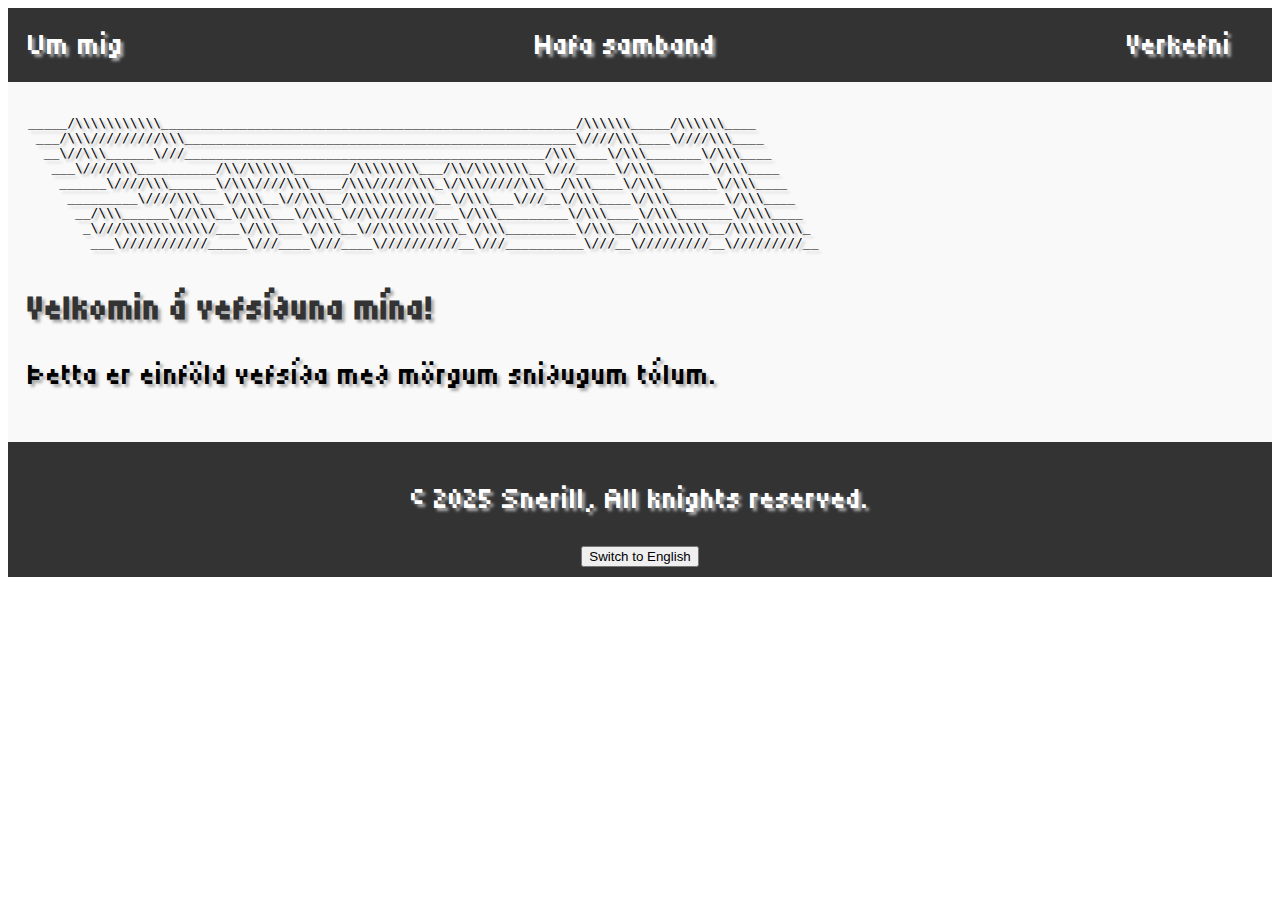
<file: index.html>
<!DOCTYPE html>
<html lang="en">
<head>
    <link rel="stylesheet" href="https://fonts.googleapis.com/css?family=Tiny5">
    <meta charset="UTF-8">
    <meta name="viewport" content="width=device-width, initial-scale=1.0">
    <title>Snerill's Website</title>
    <link rel="stylesheet" href="styles.css">
</head>

<body>
    <!-- Header Section -->
    <header>
        <nav aria-label="Main Navigation">
            <ul>
                <li><a href="about.html">Um mig</a></li>
                <li><a href="contact.html">Hafa samband</a></li>
                <li><a href="projects.html">Verkefni</a></li>
            </ul>
        </nav>
    </header>

    <!-- Page Content -->
    <main>
        <section id="home">
            <div class="ascii-art">
                <pre>
_____/\\\\\\\\\\\_____________________________________________________/\\\\\\_____/\\\\\\____        
 ___/\\\/////////\\\__________________________________________________\////\\\____\////\\\____       
  __\//\\\______\///______________________________________________/\\\____\/\\\_______\/\\\____      
   ___\////\\\__________/\\/\\\\\\_______/\\\\\\\\___/\\/\\\\\\\__\///_____\/\\\_______\/\\\____     
    ______\////\\\______\/\\\////\\\____/\\\/////\\\_\/\\\/////\\\__/\\\____\/\\\_______\/\\\____    
     _________\////\\\___\/\\\__\//\\\__/\\\\\\\\\\\__\/\\\___\///__\/\\\____\/\\\_______\/\\\____   
      __/\\\______\//\\\__\/\\\___\/\\\_\//\\///////___\/\\\_________\/\\\____\/\\\_______\/\\\____  
       _\///\\\\\\\\\\\/___\/\\\___\/\\\__\//\\\\\\\\\\_\/\\\_________\/\\\__/\\\\\\\\\__/\\\\\\\\\_ 
        ___\///////////_____\///____\///____\//////////__\///__________\///__\/////////__\/////////__  
                </pre>
            </div>
            <!-- Home content will go here -->
            <h1>Velkomin á vefsíðuna mína!</h1>
            <p>Þetta er einföld vefsíða með mörgum sniðugum tólum.</p>
        </section>
    </main>

    <!-- Footer Section -->
    <footer>
        <p>&copy; 2025 Snerill, All knights reserved.</p>
        <button onclick="window.location.href='index.en.html'">Switch to English</button>
    </footer>

    <script src="script.js"></script>
</body>
</html>
</file>
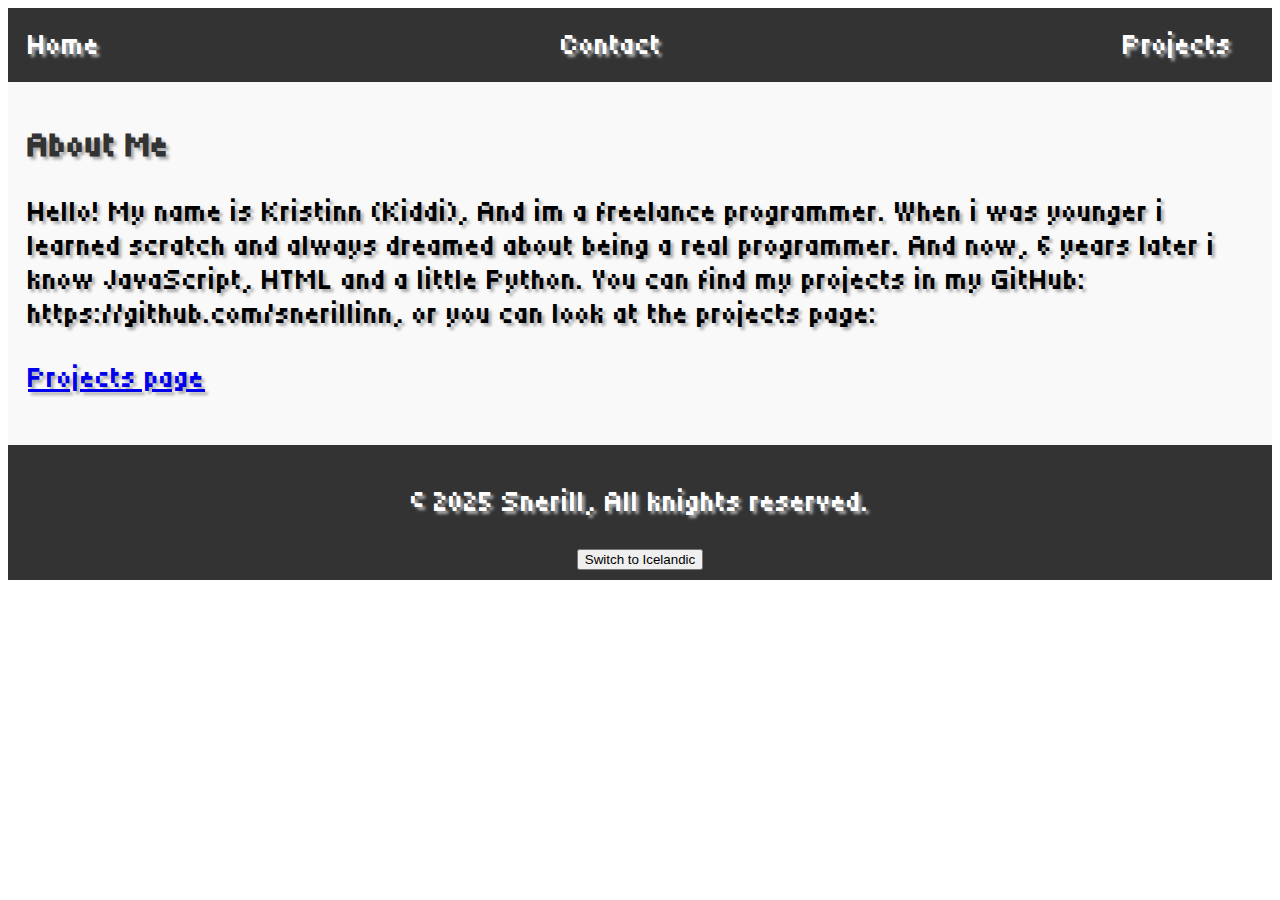
<file: about.en.html>
<!DOCTYPE html>
<html lang="en">
<head>
    <link rel="stylesheet" href="https://fonts.googleapis.com/css?family=Tiny5">
    <meta charset="UTF-8">
    <meta name="viewport" content="width=device-width, initial-scale=1.0">
    <title>About Me</title>
    <link rel="stylesheet" href="styles.css">
</head>

<body>
    <!-- Header Section -->
    <header>
        <nav aria-label="Main Navigation">
            <ul>
                <li><a href="index.en.html">Home</a></li>
                <li><a href="contact.en.html">Contact</a></li>
                <li><a href="projects.en.html">Projects</a></li>
            </ul>
        </nav>
    </header>

    <!-- Page Content -->
    <main>
        <section id="about-me">
            <!-- About me content will go here -->
            <h1>About Me</h1>
            <p>Hello! My name is Kristinn (Kiddi), And im a freelance programmer. When i was younger i learned scratch and always dreamed about being a real programmer. And now, 6 years later i know JavaScript, HTML and a little Python. You can find my projects in my GitHub: https://github.com/snerillinn, or you can look at the projects page:</p> <p><a href="projects.en.html">Projects page</a></p>
        </section>
    </main>

    <!-- Footer Section -->
    <footer>
        <p>&copy; 2025 Snerill, All knights reserved.</p>
        <button onclick="window.location.href='about.html'">Switch to Icelandic</button>
    </footer>

    <script src="script.js"></script>
</body>
</html>
</file>
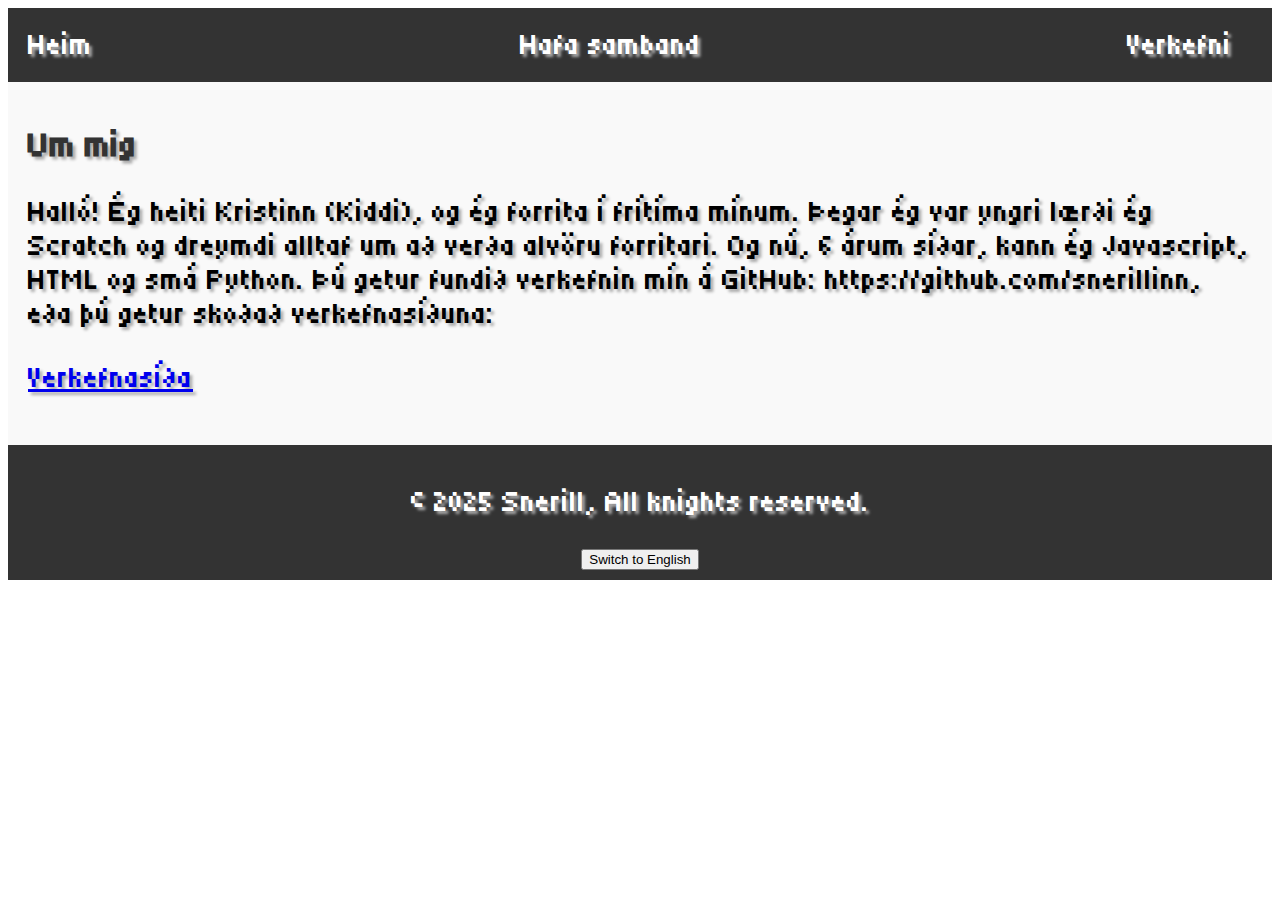
<file: about.html>
<!DOCTYPE html>
<html lang="is">
<head>
    <link rel="stylesheet" href="https://fonts.googleapis.com/css?family=Tiny5">
    <meta charset="UTF-8">
    <meta name="viewport" content="width=device-width, initial-scale=1.0">
    <title>Um mig</title>
    <link rel="stylesheet" href="styles.css">
</head>

<body>
    <!-- Header Section -->
    <header>
        <nav aria-label="Main Navigation">
            <ul>
                <li><a href="index.html">Heim</a></li>
                <li><a href="contact.html">Hafa samband</a></li>
                <li><a href="projects.html">Verkefni</a></li>
            </ul>
        </nav>
    </header>

    <!-- Page Content -->
    <main>
        <section id="about-me">
            <!-- About me content will go here -->
            <h1>Um mig</h1>
            <p>Halló! Ég heiti Kristinn (Kiddi), og ég forrita í frítíma mínum. Þegar ég var yngri lærði ég Scratch og dreymdi alltaf um að verða alvöru forritari. Og nú, 6 árum síðar, kann ég Javascript, HTML og smá Python. Þú getur fundið verkefnin mín á GitHub: https://github.com/snerillinn, eða þú getur skoðað verkefnasíðuna:</p> <p><a href="projects.html">Verkefnasíða</a></p>
        </section>
    </main>

    <!-- Footer Section -->
    <footer>
        <p>&copy; 2025 Snerill, All knights reserved.</p>
        <button onclick="window.location.href='about.en.html'">Switch to English</button>
    </footer>

    <script src="script.js"></script>
</body>
</html>
</file>
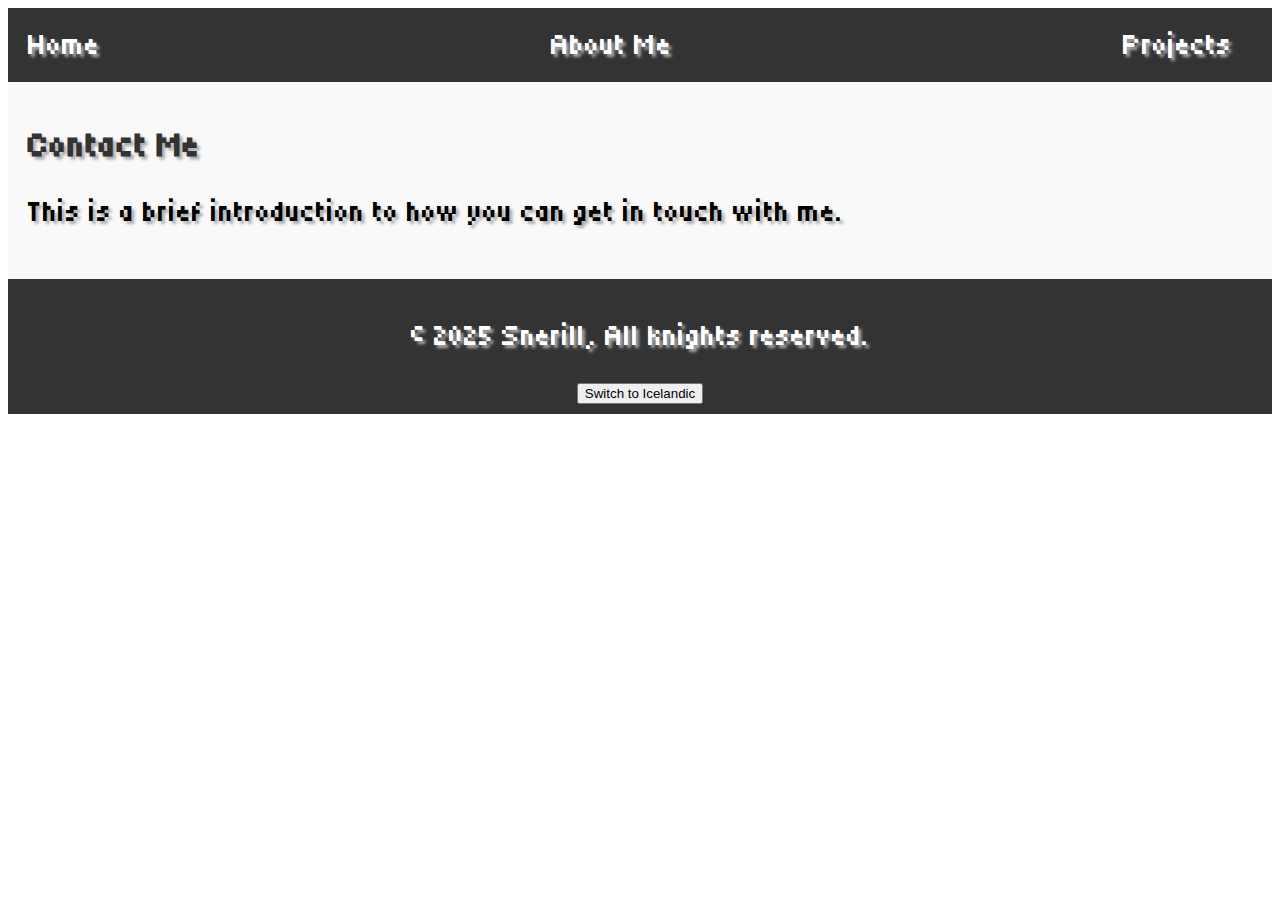
<file: contact.en.html>
<!DOCTYPE html>
<html lang="en">
<head>
    <link rel="stylesheet" href="https://fonts.googleapis.com/css?family=Tiny5">
    <meta charset="UTF-8">
    <meta name="viewport" content="width=device-width, initial-scale=1.0">
    <title>Contact Me</title>
    <link rel="stylesheet" href="styles.css">
</head>

<body>
    <!-- Header Section -->
    <header>
        <nav aria-label="Main Navigation">
            <ul>
                <li><a href="index.en.html">Home</a></li>
                <li><a href="about.en.html">About Me</a></li>
                <li><a href="projects.en.html">Projects</a></li>
            </ul>
        </nav>
    </header>

    <!-- Page Content -->
    <main>
        <section id="contact-me">
            <!-- Contact me content will go here -->
            <h1>Contact Me</h1>
            <p>This is a brief introduction to how you can get in touch with me.</p>
        </section>
    </main>

    <!-- Footer Section -->
    <footer>
        <p>&copy; 2025 Snerill, All knights reserved.</p>
        <button onclick="window.location.href='contact.html'">Switch to Icelandic</button>
    </footer>

    <script src="script.js"></script>
</body>
</html>
</file>
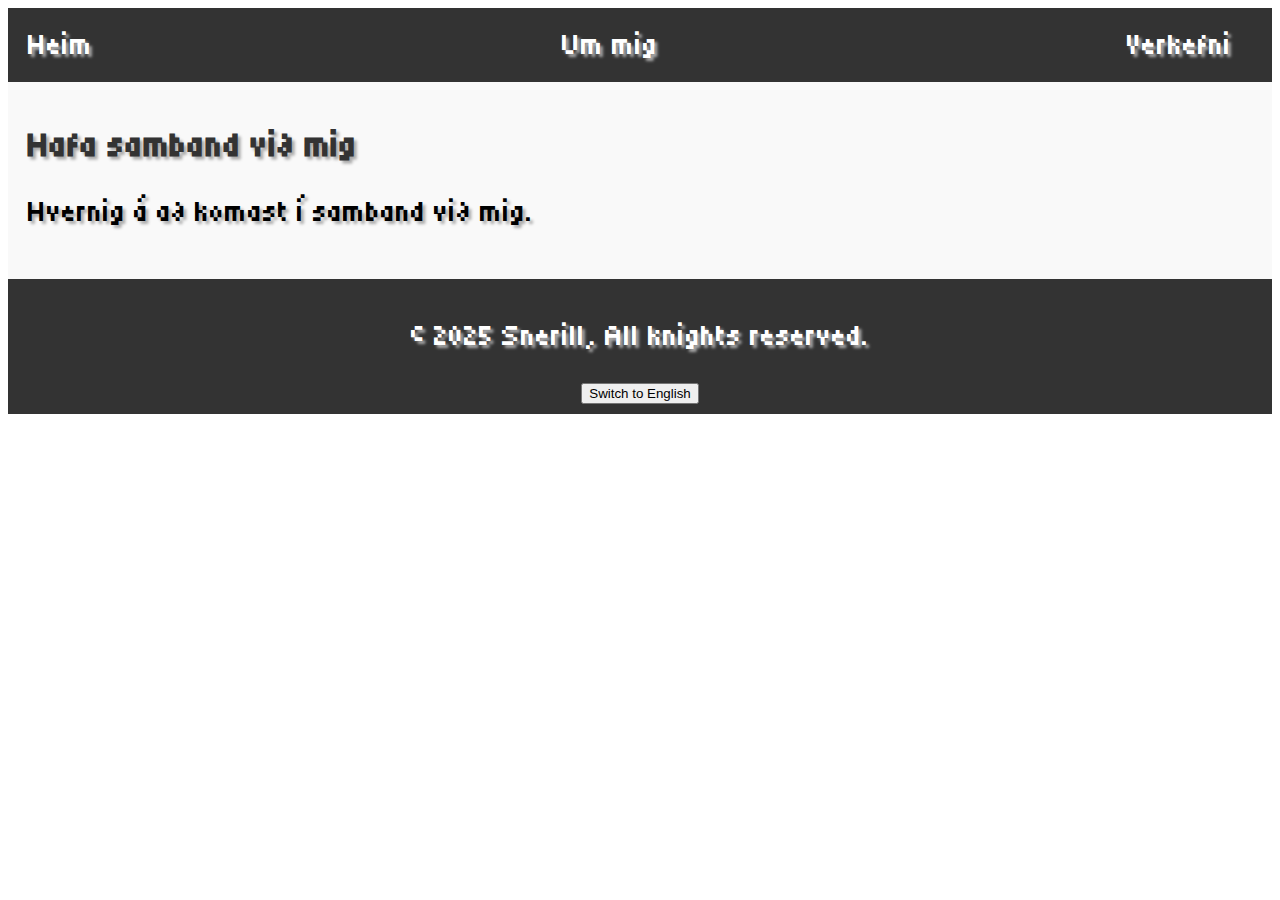
<file: contact.html>
<!DOCTYPE html>
<html lang="en">
<head>
    <link rel="stylesheet" href="https://fonts.googleapis.com/css?family=Tiny5">
    <meta charset="UTF-8">
    <meta name="viewport" content="width=device-width, initial-scale=1.0">
    <title>Contact Me</title>
    <link rel="stylesheet" href="styles.css">
</head>

<body>
    <!-- Header Section -->
    <header>
        <nav aria-label="Main Navigation">
            <ul>
                <li><a href="index.html">Heim</a></li>
                <li><a href="about.html">Um mig</a></li>
                <li><a href="projects.html">Verkefni</a></li>
            </ul>
        </nav>
    </header>

    <!-- Page Content -->
    <main>
        <section id="contact-me">
            <!-- Contact me content will go here -->
            <h1>Hafa samband við mig</h1>
            <p>Hvernig á að komast í samband við mig.</p>
        </section>
    </main>

    <!-- Footer Section -->
    <footer>
        <p>&copy; 2025 Snerill, All knights reserved.</p>
        <button onclick="window.location.href='contact.en.html'">Switch to English</button>
    </footer>

    <script src="script.js"></script>
</body>
</html>
</file>
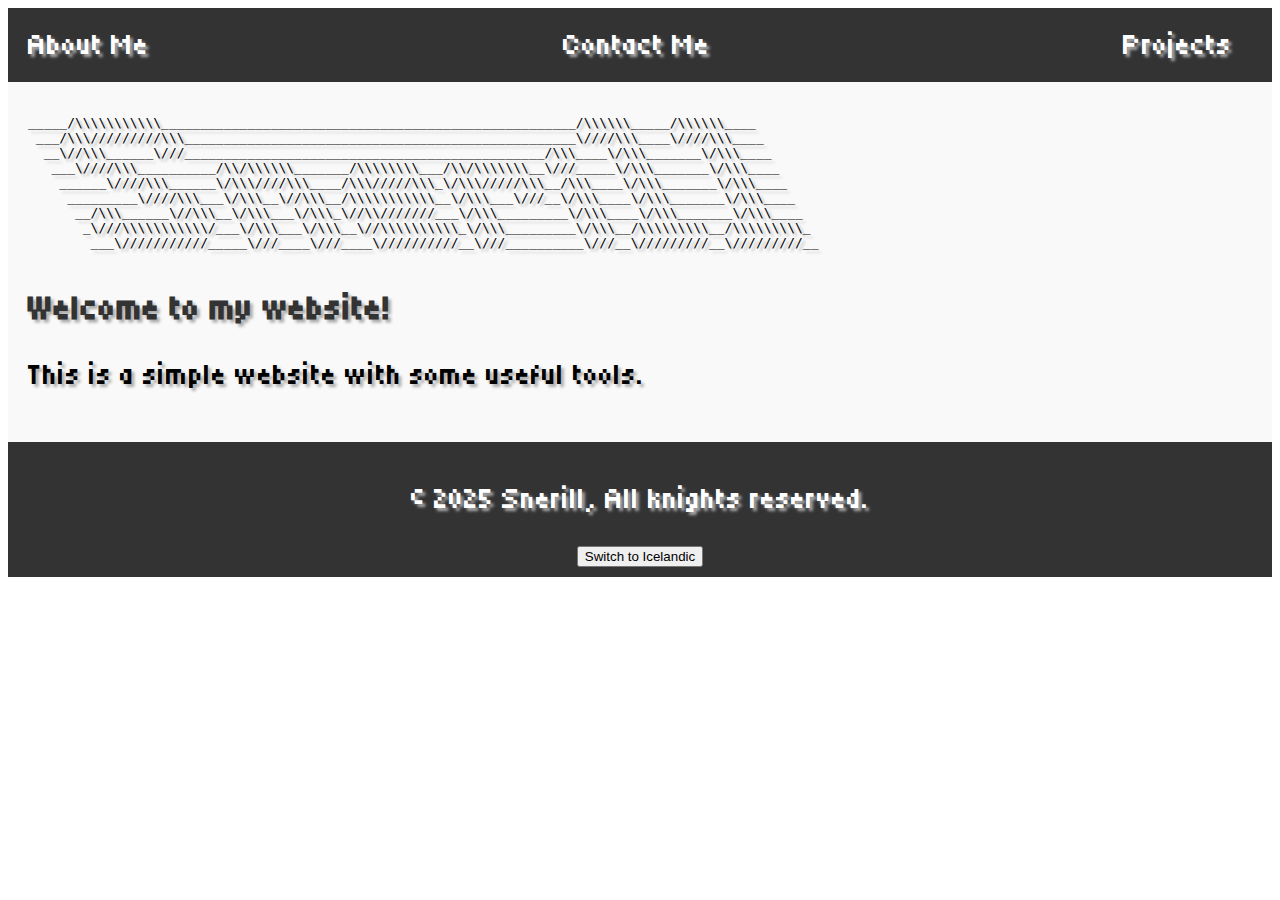
<file: index.en.html>
<!DOCTYPE html>
<html lang="en">
<head>
    <link rel="stylesheet" href="https://fonts.googleapis.com/css?family=Tiny5">
    <meta charset="UTF-8">
    <meta name="viewport" content="width=device-width, initial-scale=1.0">
    <title>Snerill's Website</title>
    <link rel="stylesheet" href="styles.css">
</head>

<body>
    <!-- Header Section -->
    <header>
        <nav aria-label="Main Navigation">
            <ul>
                <li><a href="about.en.html">About Me</a></li>
                <li><a href="contact.en.html">Contact Me</a></li>
                <li><a href="projects.en.html">Projects</a></li>
            </ul>
        </nav>
    </header>

    <!-- Page Content -->
    <main>
        <section id="home">
            <div class="ascii-art">
                <pre>
_____/\\\\\\\\\\\_____________________________________________________/\\\\\\_____/\\\\\\____        
 ___/\\\/////////\\\__________________________________________________\////\\\____\////\\\____       
  __\//\\\______\///______________________________________________/\\\____\/\\\_______\/\\\____      
   ___\////\\\__________/\\/\\\\\\_______/\\\\\\\\___/\\/\\\\\\\__\///_____\/\\\_______\/\\\____     
    ______\////\\\______\/\\\////\\\____/\\\/////\\\_\/\\\/////\\\__/\\\____\/\\\_______\/\\\____    
     _________\////\\\___\/\\\__\//\\\__/\\\\\\\\\\\__\/\\\___\///__\/\\\____\/\\\_______\/\\\____   
      __/\\\______\//\\\__\/\\\___\/\\\_\//\\///////___\/\\\_________\/\\\____\/\\\_______\/\\\____  
       _\///\\\\\\\\\\\/___\/\\\___\/\\\__\//\\\\\\\\\\_\/\\\_________\/\\\__/\\\\\\\\\__/\\\\\\\\\_ 
        ___\///////////_____\///____\///____\//////////__\///__________\///__\/////////__\/////////__  
                </pre>
            </div>
            <!-- Home content will go here -->
            <h1>Welcome to my website!</h1>
            <p>This is a simple website with some useful tools.</p>
        </section>
    </main>

    <!-- Footer Section -->
    <footer>
        <p>&copy; 2025 Snerill, All knights reserved.</p>
        <button onclick="window.location.href='index.html'">Switch to Icelandic</button>
    </footer>

    <script src="script.js"></script>
</body>
</html>
</file>
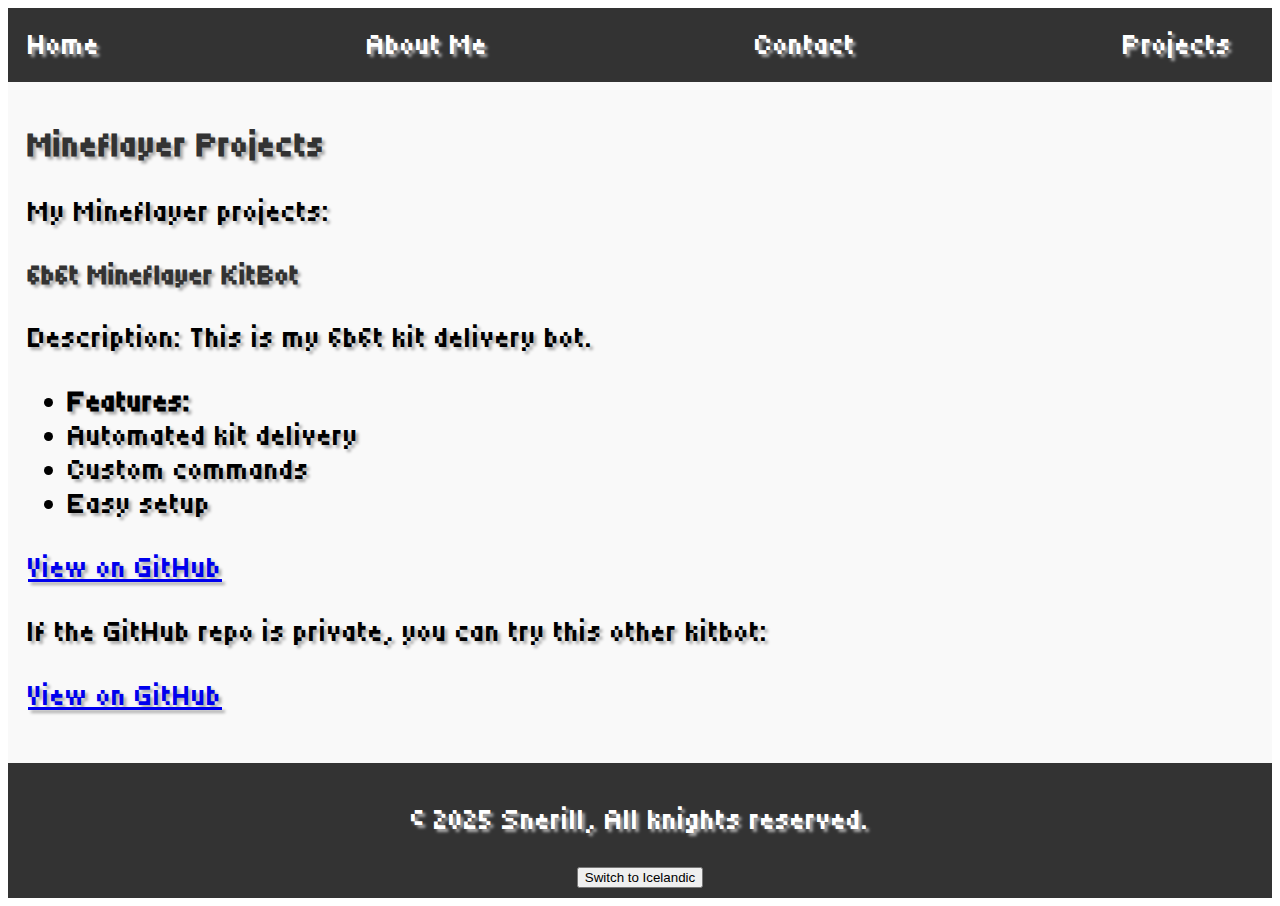
<file: mineflayer-projects.en.html>
<!DOCTYPE html>
<html lang="en">
<head>
    <link rel="stylesheet" href="https://fonts.googleapis.com/css?family=Tiny5">
    <meta charset="UTF-8">
    <meta name="viewport" content="width=device-width, initial-scale=1.0">
    <title>Mineflayer Projects</title>
    <link rel="stylesheet" href="styles.css">
</head>

<body>
    <!-- Header Section -->
    <header>
        <nav aria-label="Main Navigation">
            <ul>
                <li><a href="index.en.html">Home</a></li>
                <li><a href="about.en.html">About Me</a></li>
                <li><a href="contact.en.html">Contact</a></li>
                <li><a href="projects.en.html">Projects</a></li>
            </ul>
        </nav>
    </header>

    <!-- Page Content -->
    <main>
        <section id="mineflayer-projects">
            <h1>Mineflayer Projects</h1>
            <p>My Mineflayer projects:</p>
            <article class="kitbot-project">
                <h3>6b6t Mineflayer KitBot</h3>
                <p>Description: This is my 6b6t kit delivery bot.</p>
                <ul>
                    <li><strong>Features:</strong></li>
                    <li>Automated kit delivery</li>
                    <li>Custom commands</li>
                    <li>Easy setup</li>
                </ul>
                <p><a href="https://github.com/Snerillinn/mineflayer-discord-kit-bot">View on GitHub</a></p>
                <p>If the GitHub repo is private, you can try this other kitbot: </p>
                <p><a href="https://github.com/BrewTheFox/ReKITtyPaw">View on GitHub</a></p>
            </article>
        </section>
    </main>

    <!-- Footer Section -->
    <footer>
        <p>&copy; 2025 Snerill, All knights reserved.</p>
        <button onclick="window.location.href='mineflayer-projects.html'">Switch to Icelandic</button>
    </footer>

    <script src="script.js"></script>
</body>
</html>
</file>
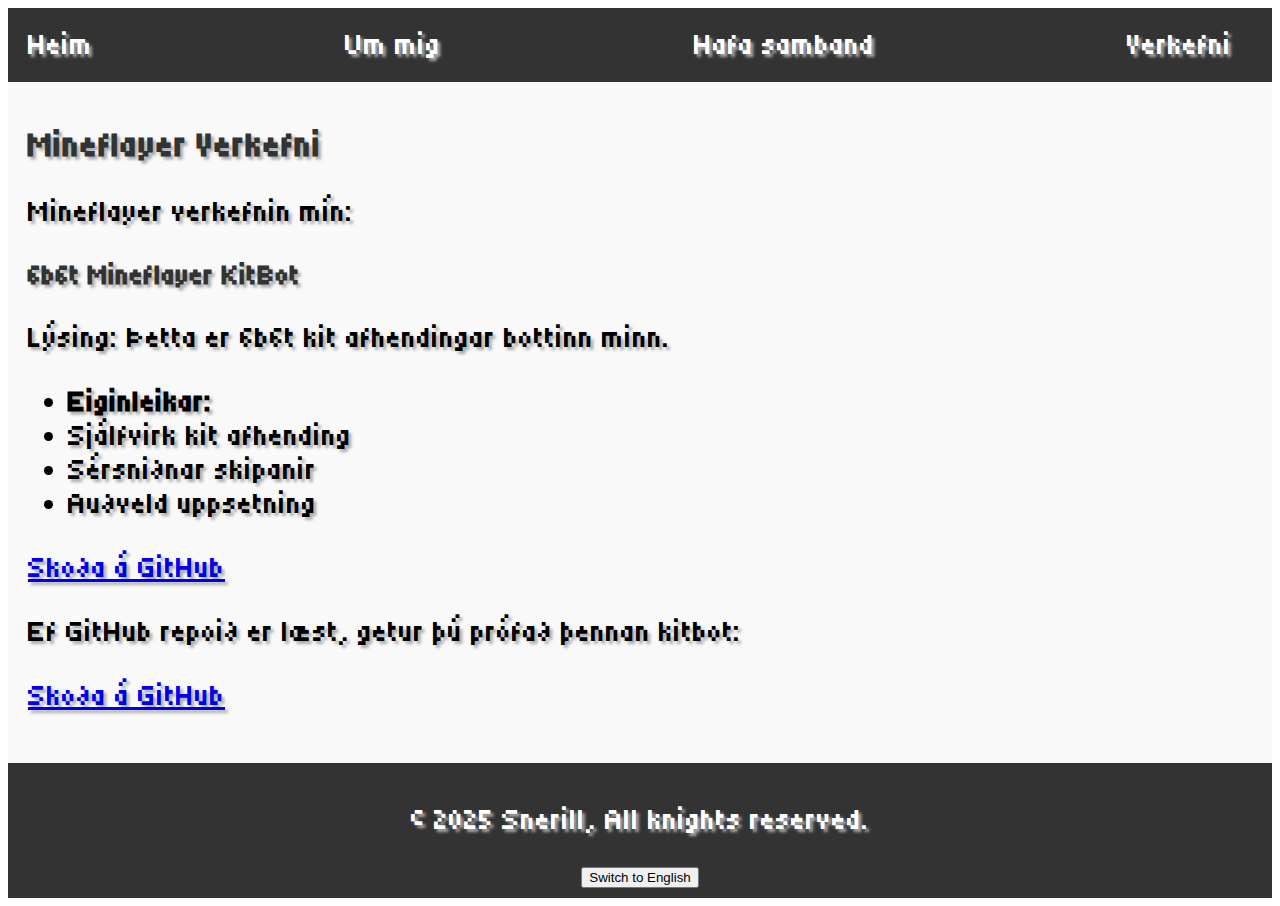
<file: mineflayer-projects.html>
<!DOCTYPE html>
<html lang="is">
<head>
    <link rel="stylesheet" href="https://fonts.googleapis.com/css?family=Tiny5">
    <meta charset="UTF-8">
    <meta name="viewport" content="width=device-width, initial-scale=1.0">
    <title>Mineflayer Verkefni</title>
    <link rel="stylesheet" href="styles.css">
</head>

<body>
    <!-- Header Section -->
    <header>
        <nav aria-label="Main Navigation">
            <ul>
                <li><a href="index.html">Heim</a></li>
                <li><a href="about.html">Um mig</a></li>
                <li><a href="contact.html">Hafa samband</a></li>
                <li><a href="projects.html">Verkefni</a></li>
            </ul>
        </nav>
    </header>

    <!-- Page Content -->
    <main>
        <section id="mineflayer-projects">
            <h1>Mineflayer Verkefni</h1>
            <p>Mineflayer verkefnin mín:</p>
            <article class="kitbot-project">
                <h3>6b6t Mineflayer KitBot</h3>
                <p>Lýsing: Þetta er 6b6t kit afhendingar bottinn minn.</p>
                <ul>
                    <li><strong>Eiginleikar:</strong></li>
                    <li>Sjálfvirk kit afhending</li>
                    <li>Sérsniðnar skipanir</li>
                    <li>Auðveld uppsetning</li>
                </ul>
                <p><a href="https://github.com/Snerillinn/mineflayer-discord-kit-bot">Skoða á GitHub</a></p>
                <p>Ef GitHub repoið er læst, getur þú prófað þennan kitbot: </p>
                <p><a href="https://github.com/BrewTheFox/ReKITtyPaw">Skoða á GitHub</a></p>
            </article>
        </section>
    </main>

    <!-- Footer Section -->
    <footer>
        <p>&copy; 2025 Snerill, All knights reserved.</p>
        <button onclick="window.location.href='mineflayer-projects.en.html'">Switch to English</button>
    </footer>

    <script src="script.js"></script>
</body>
</html>
</file>
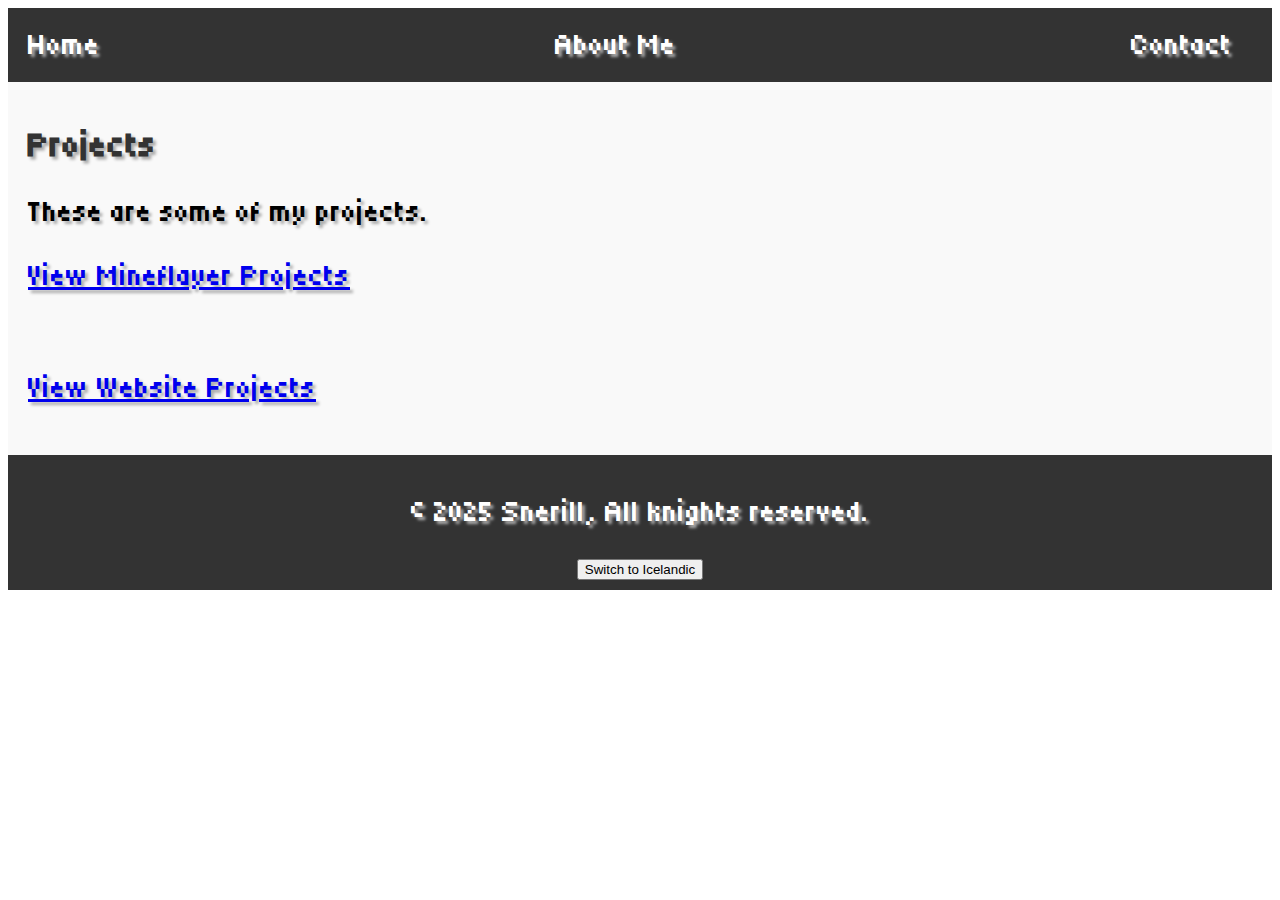
<file: projects.en.html>
<!DOCTYPE html>
<html lang="en">
<head>
    <link rel="stylesheet" href="https://fonts.googleapis.com/css?family=Tiny5">
    <meta charset="UTF-8">
    <meta name="viewport" content="width=device-width, initial-scale=1.0">
    <title>Projects</title>
    <link rel="stylesheet" href="styles.css">
</head>

<body>
    <!-- Header Section -->
    <header>
        <nav aria-label="Main Navigation">
            <ul>
                <li><a href="index.en.html">Home</a></li>
                <li><a href="about.en.html">About Me</a></li>
                <li><a href="contact.en.html">Contact</a></li>
            </ul>
        </nav>
    </header>

    <!-- Page Content -->
    <main>
        <section id="projects">
            <h1>Projects</h1>
            <p>These are some of my projects.</p>
            <p><a href="mineflayer-projects.en.html">View Mineflayer Projects</a></p>
            <br>
            <p><a href="website-projects.en.html">View Website Projects</a></p>
        </section>
    </main>

    <!-- Footer Section -->
    <footer>
        <p>&copy; 2025 Snerill, All knights reserved.</p>
        <button onclick="window.location.href='projects.html'">Switch to Icelandic</button>
    </footer>

    <script src="script.js"></script>
</body>
</html>
</file>
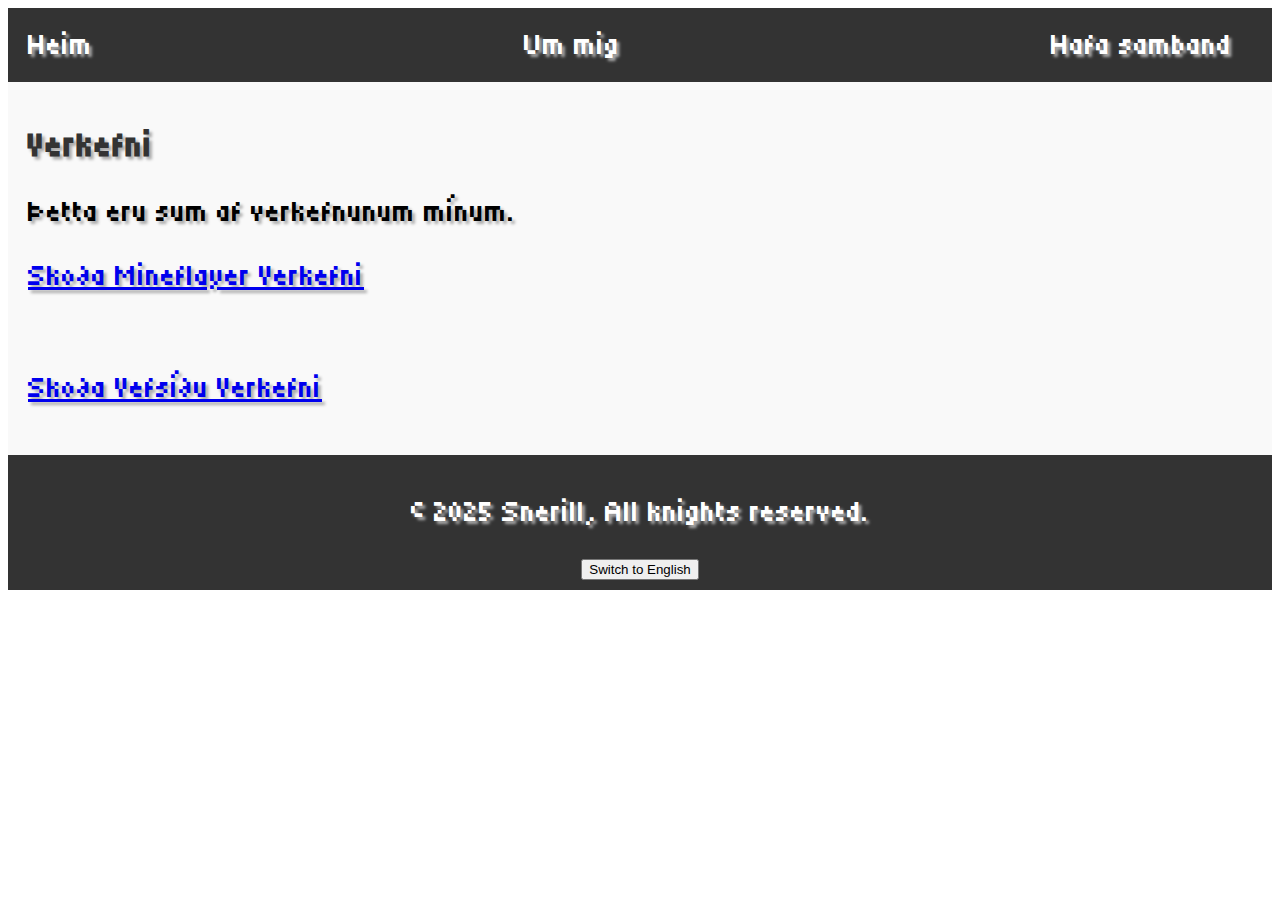
<file: projects.html>
<!DOCTYPE html>
<html lang="is">
<head>
    <link rel="stylesheet" href="https://fonts.googleapis.com/css?family=Tiny5">
    <meta charset="UTF-8">
    <meta name="viewport" content="width=device-width, initial-scale=1.0">
    <title>Verkefni</title>
    <link rel="stylesheet" href="styles.css">
</head>

<body>
    <!-- Header Section -->
    <header>
        <nav aria-label="Main Navigation">
            <ul>
                <li><a href="index.html">Heim</a></li>
                <li><a href="about.html">Um mig</a></li>
                <li><a href="contact.html">Hafa samband</a></li>
            </ul>
        </nav>
    </header>

    <!-- Page Content -->
    <main>
        <section id="projects">
            <h1>Verkefni</h1>
            <p>Þetta eru sum af verkefnunum mínum.</p>
            <p><a href="mineflayer-projects.html">Skoða Mineflayer Verkefni</a></p>
            <br>
            <p><a href="website-projects.html">Skoða Vefsíðu Verkefni</a></p>
        </section>
    </main>

    <!-- Footer Section -->
    <footer>
        <p>&copy; 2025 Snerill, All knights reserved.</p>
        <button onclick="window.location.href='projects.en.html'">Switch to English</button>
    </footer>

    <script src="script.js"></script>
</body>
</html>
</file>
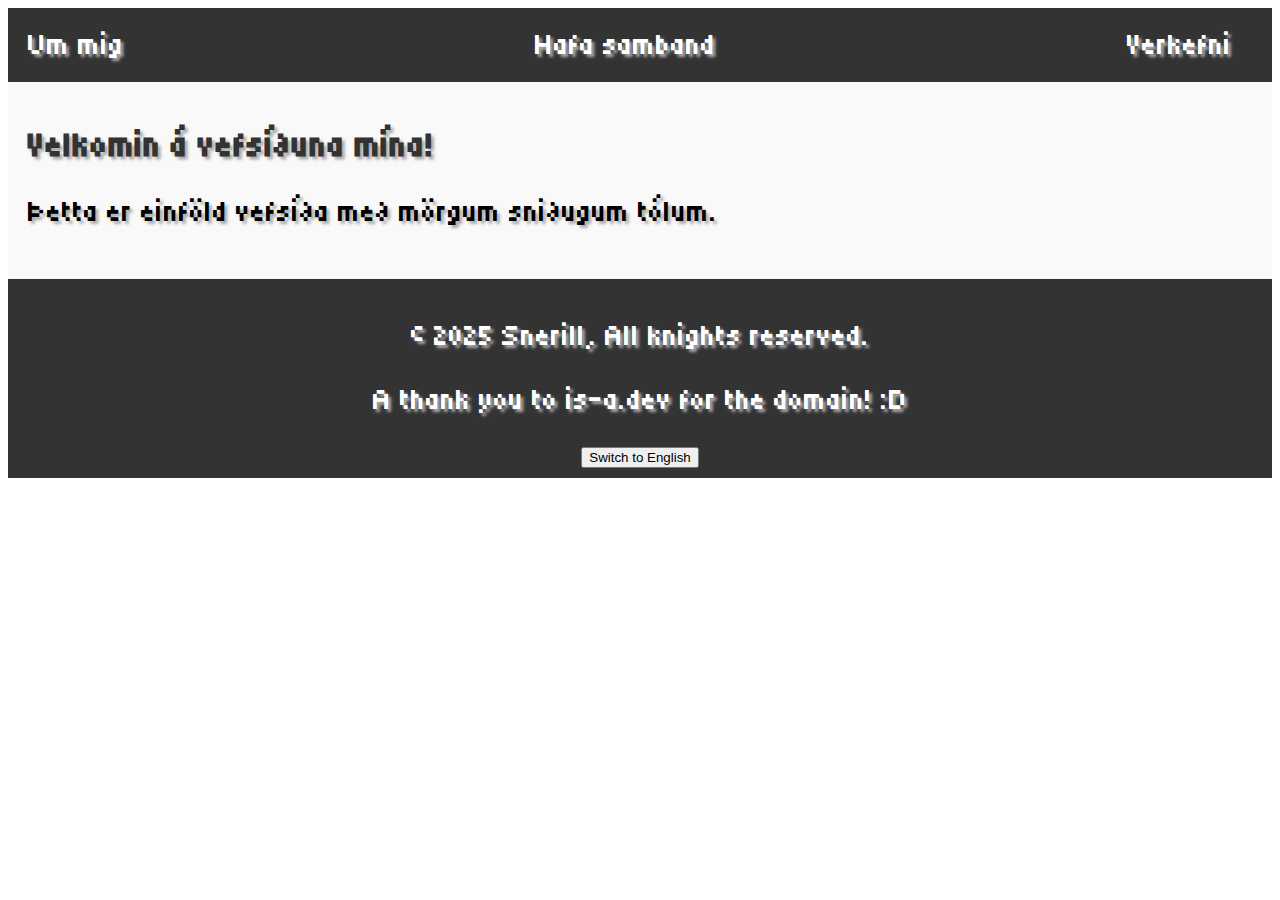
<file: test.html>
<!DOCTYPE html>
<html lang="en">
<head>
    <link rel="stylesheet" href="https://fonts.googleapis.com/css?family=Tiny5">
    <meta charset="UTF-8">
    <meta name="viewport" content="width=device-width, initial-scale=1.0">
    <title>Kiddi's Website</title>
    <link rel="stylesheet" href="styles.css">
</head>

<body>
    <!-- Header Section -->
    <header>
        <nav aria-label="Main Navigation">
            <ul>
                <li><a href="about.html">Um mig</a></li>
                <li><a href="contact.html">Hafa samband</a></li>
                <li><a href="projects.html">Verkefni</a></li>
            </ul>
        </nav>
    </header>

    <!-- Page Content -->
    <main>
        <section id="home">
            <!-- Home content will go here -->
            <h1>Velkomin á vefsíðuna mína!</h1>
            <p>Þetta er einföld vefsíða með mörgum sniðugum tólum.</p>
        </section>
    </main>

    <!-- Footer Section -->
    <footer>
        <p>&copy; 2025 Snerill, All knights reserved.</p>
        <p>A thank you to is-a.dev for the domain! :D</p>
        <button onclick="window.location.href='index.en.html'">Switch to English</button>
    </footer>

    <script src="script.js"></script>
</body>
</html>
</file>
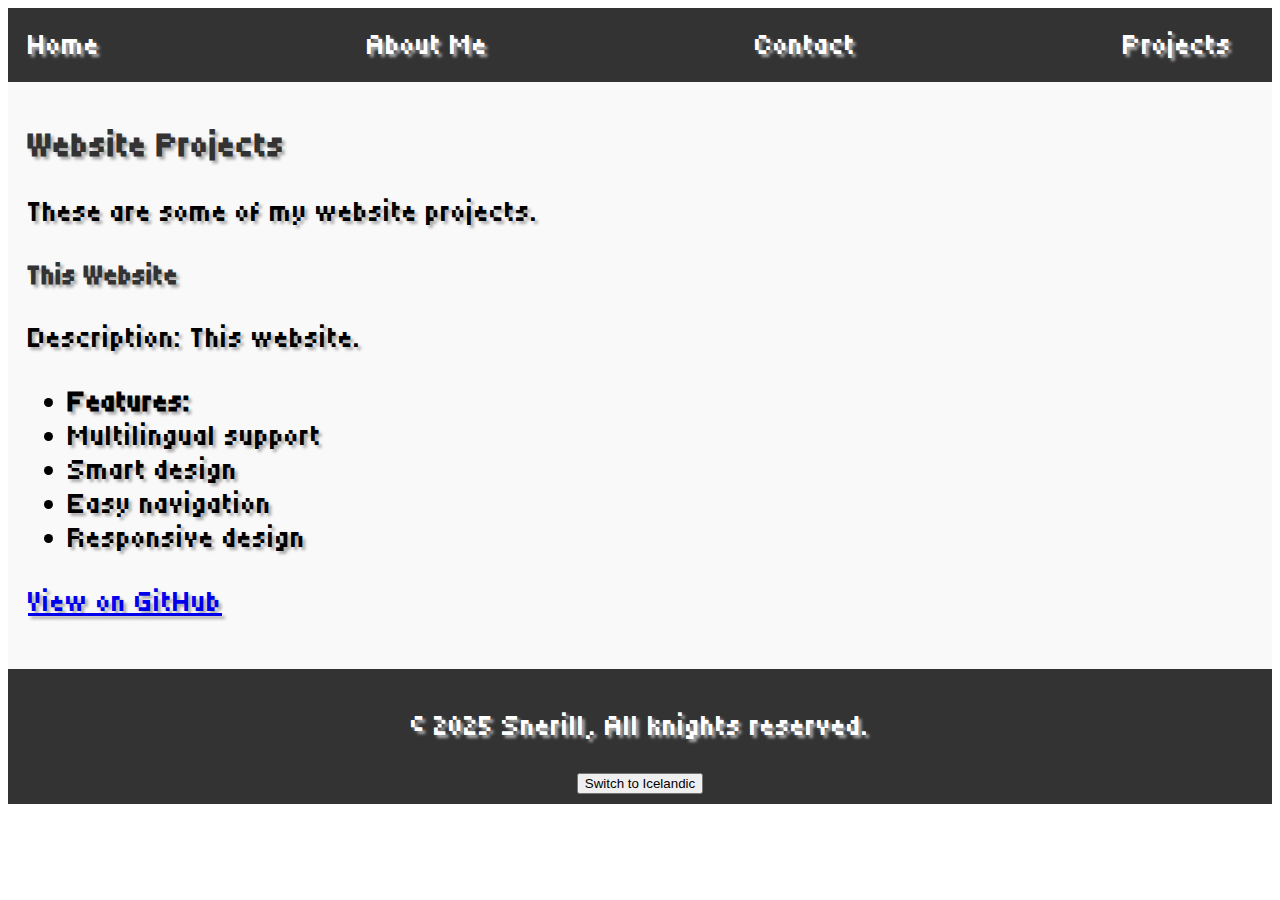
<file: website-projects.en.html>
<!DOCTYPE html>
<html lang="en">
<head>
    <link rel="stylesheet" href="https://fonts.googleapis.com/css?family=Tiny5">
    <meta charset="UTF-8">
    <meta name="viewport" content="width=device-width, initial-scale=1.0">
    <title>Website Projects</title>
    <link rel="stylesheet" href="styles.css">
</head>

<body>
    <!-- Header Section -->
    <header>
        <nav aria-label="Main Navigation">
            <ul>
                <li><a href="index.en.html">Home</a></li>
                <li><a href="about.en.html">About Me</a></li>
                <li><a href="contact.en.html">Contact</a></li>
                <li><a href="projects.en.html">Projects</a></li>
            </ul>
        </nav>
    </header>

    <!-- Page Content -->
    <main>
        <section id="website-projects">
            <h1>Website Projects</h1>
            <p>These are some of my website projects.</p>
            <!-- Add your website projects here -->
            <article class="this-website-project">
                <h3>This Website</h3>
                <p>Description: This website.</p>
                <ul>
                    <li><strong>Features:</strong></li>
                    <li>Multilingual support</li>
                    <li>Smart design</li>
                    <li>Easy navigation</li>
                    <li>Responsive design</li>
                </ul>
                <p><a href="https://github.com/Snerillinn/Snerillinn.github.io">View on GitHub</a></p>
            </article>
        </section>
    </main>

    <!-- Footer Section -->
    <footer>
        <p>&copy; 2025 Snerill, All knights reserved.</p>
        <button onclick="window.location.href='website-projects.html'">Switch to Icelandic</button>
    </footer>

    <script src="script.js"></script>
</body>
</html>
</file>
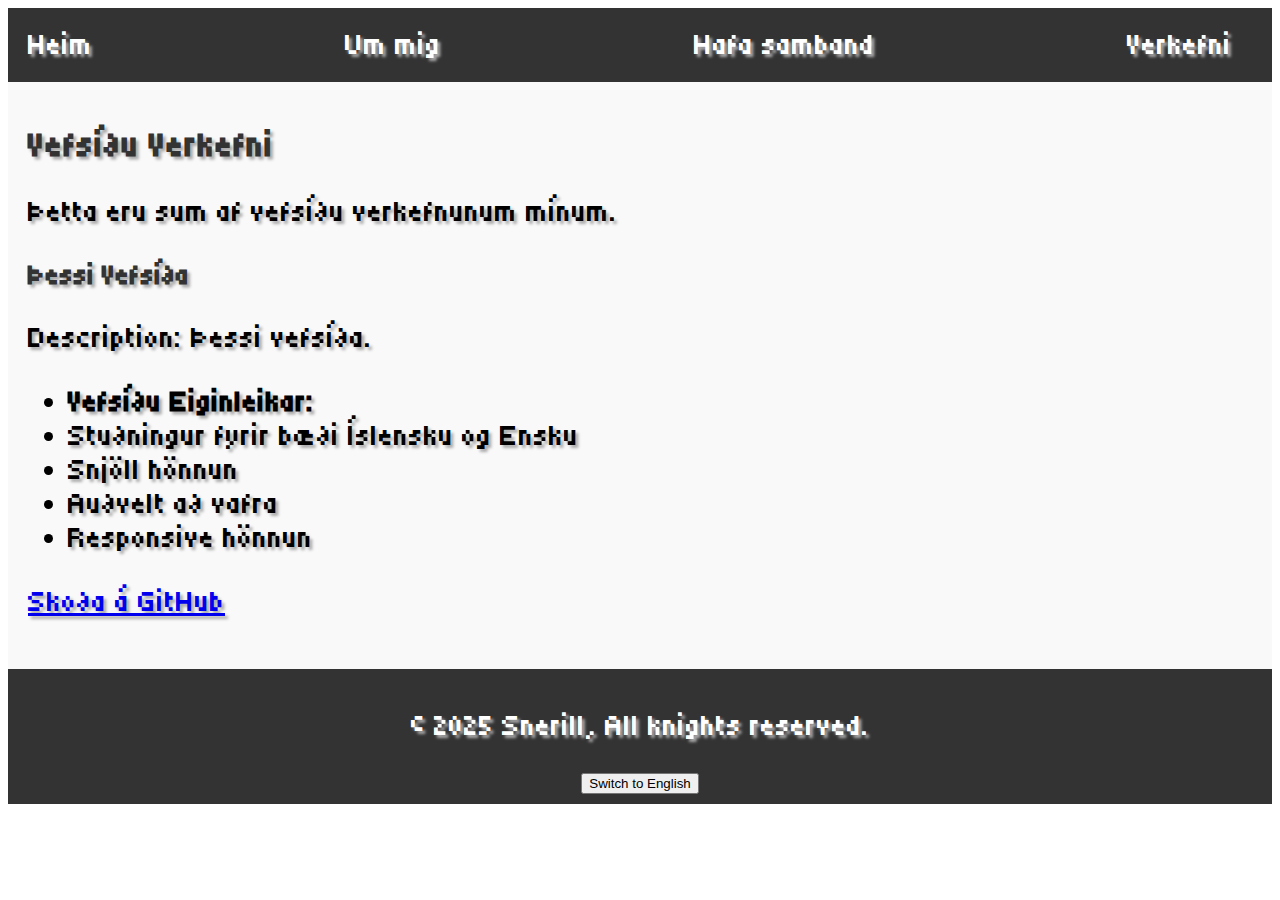
<file: website-projects.html>
<!DOCTYPE html>
<html lang="is">
<head>
    <link rel="stylesheet" href="https://fonts.googleapis.com/css?family=Tiny5">
    <meta charset="UTF-8">
    <meta name="viewport" content="width=device-width, initial-scale=1.0">
    <title>Vefsíðu Verkefni</title>
    <link rel="stylesheet" href="styles.css">
</head>

<body>
    <!-- Header Section -->
    <header>
        <nav aria-label="Main Navigation">
            <ul>
                <li><a href="index.html">Heim</a></li>
                <li><a href="about.html">Um mig</a></li>
                <li><a href="contact.html">Hafa samband</a></li>
                <li><a href="projects.html">Verkefni</a></li>
            </ul>
        </nav>
    </header>

    <!-- Page Content -->
    <main>
        <section id="website-projects">
            <h1>Vefsíðu Verkefni</h1>
            <p>Þetta eru sum af vefsíðu verkefnunum mínum.</p>
            <article class="this-website-project">
                <h3>Þessi Vefsíða</h3>
                <p>Description: Þessi vefsíða.</p>
                <ul>
                    <li><strong>Vefsíðu Eiginleikar:</strong></li>
                    <li>Stuðningur fyrir bæði Íslensku og Ensku</li>
                    <li>Snjöll hönnun</li>
                    <li>Auðvelt að vafra</li>
                    <li>Responsive hönnun</li>
                </ul>
                <p><a href="https://github.com/Snerillinn/Snerillinn.github.io">Skoða á GitHub</a></p>
            </article>
        </section>
    </main>

    <!-- Footer Section -->
    <footer>
        <p>&copy; 2025 Snerill, All knights reserved.</p>
        <button onclick="window.location.href='website-projects.en.html'">Switch to English</button>
    </footer>

    <script src="script.js"></script>
</body>
</html>
</file>
<file: styles.css>
* {
    box-sizing: border-box;
}

body {
    font-family: "Tiny5", sans-serif;
    text-shadow: 3px 3px 3px #ababab;
    font-style: normal;
}

header {
    background-color: #333;
    font-size: 40px;
    color: white;
    padding: 20px;
    text-align: center;
}

nav ul {
    list-style: none;
    margin: 0;
    padding: 0;
    display: flex;
    justify-content: space-between;
}

nav li {
    margin-right: 20px;
}

nav a {
    color: white;
    text-decoration: none;
}

section {
    background-color: #f9f9f9;
    padding: 20px;
}

h1, h2 {
    color: #333;
    font-size: 35px;
}

h3 {
    color: #333;
    font-size: 28px;
}

p {
    font-size: 30px;
}

img {
    width: 100%;
    height: auto;
}

footer {
    background-color: #333;
    color: white;
    padding: 10px;
    text-align: center;
    font-family: Tiny5, sans-serif;
}

article {
    font-size: 40px;
}

ul, li {
    font-size: 30px;
}
</file>
